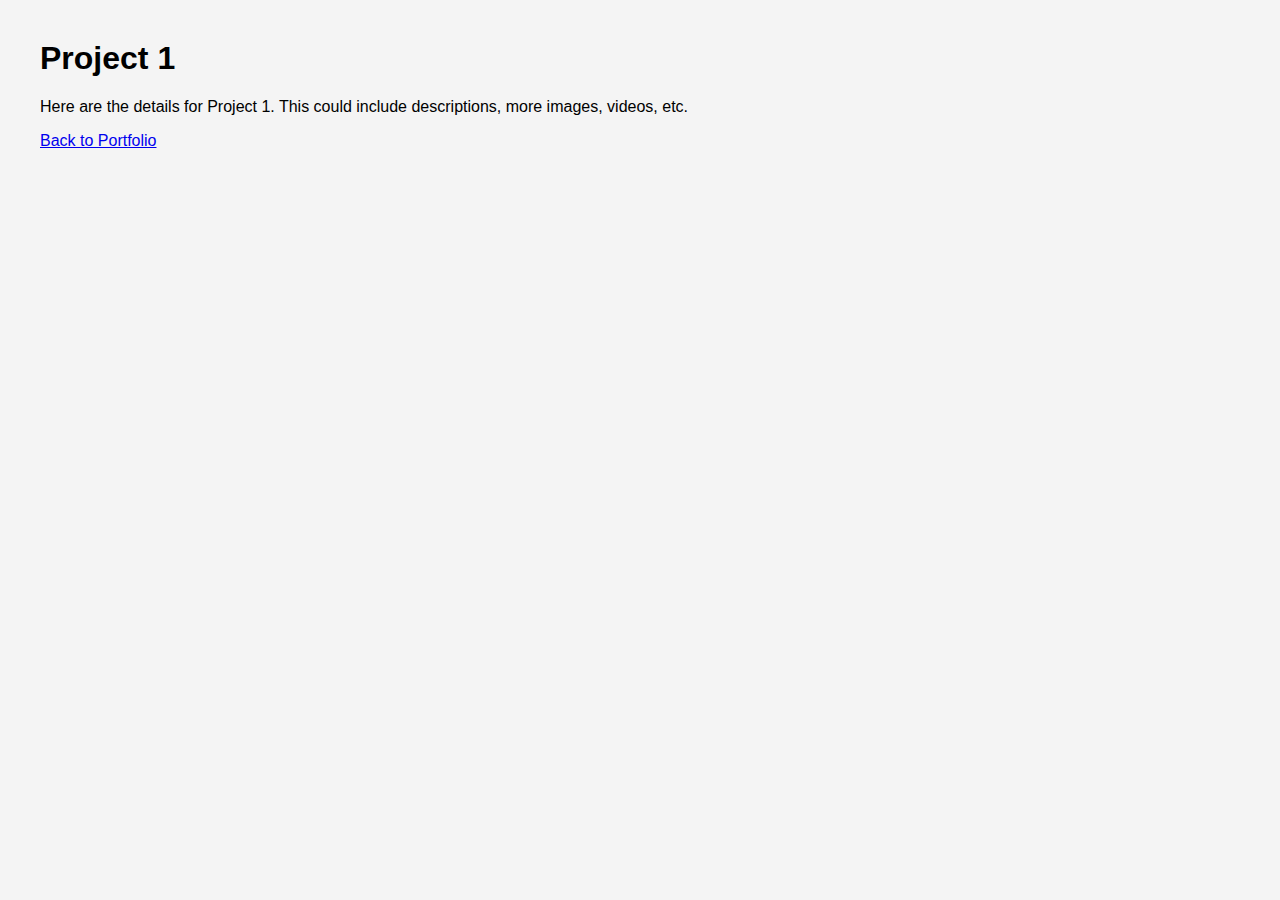
<file: projects/project1/details.html>
<!DOCTYPE html>
<html lang="en">
<head>
    <meta charset="UTF-8">
    <meta name="viewport" content="width=device-width, initial-scale=1.0">
    <title>Project 1 Details</title>
    <style>
        body {
            font-family: Arial, sans-serif;
            margin: 40px;
            background: #f4f4f4;
        }
    </style>
</head>
<body>
    <h1>Project 1</h1>
    <p>Here are the details for Project 1. This could include descriptions, more images, videos, etc.</p>
    <a href="../index.html">Back to Portfolio</a>
</body>
</html>
</file>
